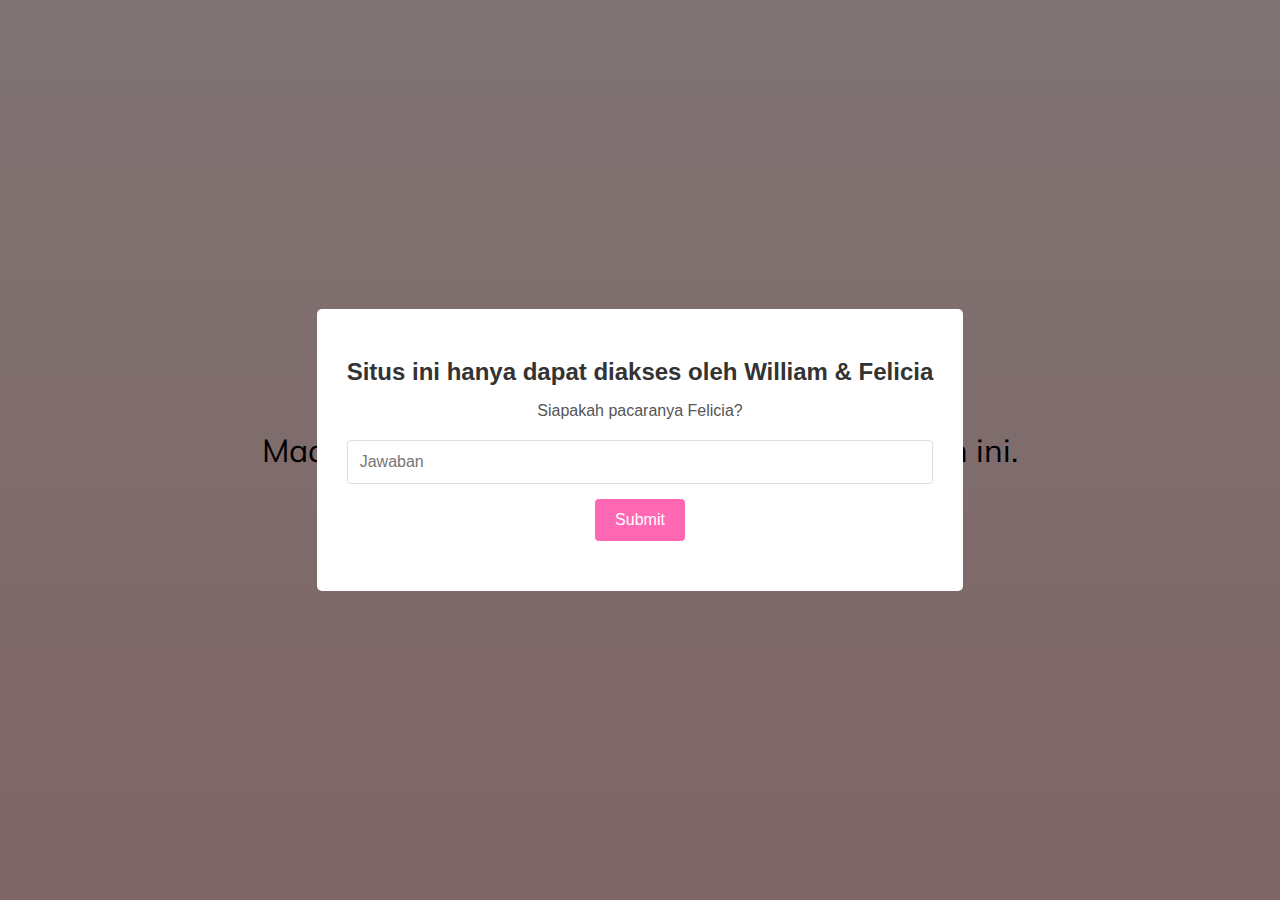
<file: I love You Felicia/index.html>
<!DOCTYPE html>
<html lang="en">
<head>
  <meta charset="UTF-8">
  <meta name="viewport" content="width=device-width, initial-scale=1.0">
  <title>Felicia Sui Cabo</title>
  <link rel="stylesheet" href="styles.css"> 
  <link rel="stylesheet" href="https://cdnjs.cloudflare.com/ajax/libs/font-awesome/6.0.0/css/all.min.css">
  <link rel="preconnect" href="https://fonts.googleapis.com">
  <link rel="preconnect" href="https://fonts.gstatic.com" crossorigin>
  <link href="https://fonts.googleapis.com/css2?family=Mulish:ital,wght@0,200..1000;1,200..1000&display=swap" rel="stylesheet">
</head>
<body>
  <div class="blur-overlay" id="blurOverlay">
    <div class="captcha-container">
      <h2>Situs ini hanya dapat diakses oleh William & Felicia</h2>
      <p>Siapakah pacaranya Felicia?</p>
      <input type="text" id="captchaInput" placeholder="Jawaban">
      <button onclick="checkCaptcha()">Submit</button>
      <p id="captchaMessage" style="color: red;"></p>
    </div>
  </div>

  <div class="desktop-message">
    <p>Maaf, gunakan ponsel untuk membuka halaman ini.</p>
  </div>
  <div class="card-container">
    <div class="content-container">
      <img id="profileImage" alt="Romantic Image" class="profile-image">
      <div class="text-container">
        <div class="text1 show">I love you, Felicia</div>
        <div class="text2">Lu Si Sui Cabo</div>
        <div class="text3">Ane Sui....</div>
        <div class="text4">Yau Kin Sim Ai Sui</div>
      </div>
      <button class="love-button" onclick="showHearts()">
        <i class="fas fa-heart"></i>
      </button>
      <div class="music-box">
        <span class="music-title">Music Title</span>
        <audio id="myAudio"></audio>
        <div class="progress-bar" id="musicProgress">
          <div class="progress-bar-fill"></div>
        </div>
        <div class="controls">
          <button class="repeat-button" onclick="toggleRepeat()">
            <i class="fas fa-sync-alt"></i>
          </button>
          <button class="play-button" onclick="playMusic()">
            <i class="fas fa-play"></i>
          </button>
        </div>
        <span class="music-duration">00:00</span>
      </div>
      <div class="lyrics-container">
        <span class="lyrics"></span>
      </div>
    </div>
  </div>
  <script src="scripts.js"></script> 
</body>
</html>
</file>
<file: I love You Felicia/styles.css>
body{background:linear-gradient(to bottom,#ffe6e6,#fcc);font-family:Mulish,sans-serif;text-align:center;height:100vh;display:flex;align-items:center;justify-content:center;margin:0;overflow:hidden;perspective:1000px}.card-container{background-color:#fff;border-radius:10px;padding:30px;box-shadow:10px 10px 30px rgba(0,0,0,.5);max-width:400px;width:90%;display:none;transform-style:preserve-3d}.content-container{text-align:center;position:relative}.desktop-message{display:flex;justify-content:center;align-items:center;height:100vh;font-size:2rem}@media only screen and (max-width:768px){.card-container{display:block}.desktop-message{display:none}}.profile-image{width:150px;height:150px;border-radius:50%;object-fit:cover;margin:20px auto;box-shadow:0 4px 8px rgba(0,0,0,.1)}.text-container{display:flex;justify-content:center;align-items:center;flex-direction:column;margin-top:20px;height:auto;flex-wrap:wrap;margin-bottom:30px}.text1,.text2,.text3,.text4{font-size:2.5em;font-family:Mulish,cursive;color:#ff69b4;opacity:0;transition:opacity 1s ease-in-out;position:absolute;white-space:nowrap;text-shadow:2px 2px 4px rgba(0,0,0,.2)}.text1.show,.text2.show,.text3.show,.text4.show{opacity:1}.love-button{margin-top:20px;font-size:1.2rem;background-color:#ff69b4;border:none;color:#fff;padding:10px 20px;cursor:pointer;border-radius:5px;position:relative;z-index:1;transition:transform .2s}.love-button:hover{transform:scale(1.1)}.love-button i,.play-button i,.repeat-button i{pointer-events:none}.heart{position:relative;width:10px;height:9px;animation:3s ease-in-out forwards float}.heart::after,.heart::before{position:absolute;content:"";left:5px;top:0;width:5px;height:8px;background-color:red;border-radius:5px 5px 0 0;transform:rotate(-45deg);transform-origin:0 100%}.heart::after{left:0;transform:rotate(45deg);transform-origin:100% 100%}@keyframes float{0%{opacity:1;transform:translateY(0) rotate(0)}50%{transform:translateY(-50px) rotate(180deg)}100%{opacity:0;transform:translateY(-200px) rotate(360deg)}}.shake{animation:.5s shake}@keyframes shake{0%,100%{transform:translateX(0)}25%,75%{transform:translateX(-5px)}50%{transform:translateX(5px)}}.music-box{margin-top:20px;display:flex;flex-direction:column;align-items:center}.music-title{font-size:1rem;margin-bottom:10px}.controls{display:flex;align-items:center;margin-top:10px}.play-button,.repeat-button{margin:0 5px;font-size:1rem;background-color:transparent;border:none;color:#f06292;padding:8px 15px;cursor:pointer;border-radius:5px;transition:transform .2s}.play-button:hover,.repeat-button:hover{transform:scale(1.1);color:#f06292}.music-duration{font-size:.8rem;margin-top:5px}.lyrics-container{margin-top:20px;position:relative}.lyrics{font-size:1.2rem;color:#333;transition:opacity .5s ease-in-out;font-family:Mulish,cursive}.lyrics.hide{opacity:0}.progress-bar{width:80%;height:10px;background-color:#f0f0f0;border-radius:5px;overflow:hidden;cursor:pointer}.progress-bar-fill{height:100%;background-color:#ff69b4;width:0%;transition:width .2s ease-in-out}.progress-bar.active{background-color:#e0e0e0}.captcha-container button:hover,.progress-bar.active .progress-bar-fill{background-color:#f06292}.blur-overlay{position:fixed;top:0;left:0;width:100%;height:100%;background-color:rgba(0,0,0,.5);display:flex;justify-content:center;align-items:center;z-index:1000}.captcha-container{background-color:#fff;padding:30px;border-radius:5px;text-align:center;font-family:'Segoe UI',Tahoma,Geneva,Verdana,sans-serif}.captcha-container h2{color:#333;margin-bottom:10px;font-size:1.5em}.captcha-container p{color:#555;font-size:1em;margin-bottom:20px}#captchaInput{width:100%;padding:12px;border:1px solid #ddd;border-radius:4px;box-sizing:border-box;margin-bottom:15px;font-size:1em}#captchaInput:focus{outline:0;box-shadow:0 0 5px rgba(255,105,180,.5)}.captcha-container button{background-color:#ff69b4;color:#fff;padding:12px 20px;border:none;border-radius:4px;cursor:pointer;font-size:1em;transition:background-color .3s}#captchaMessage{color:#f33;margin-top:10px;font-size:.9em}.repeat-button.active i{color:#000!important}
</file>
